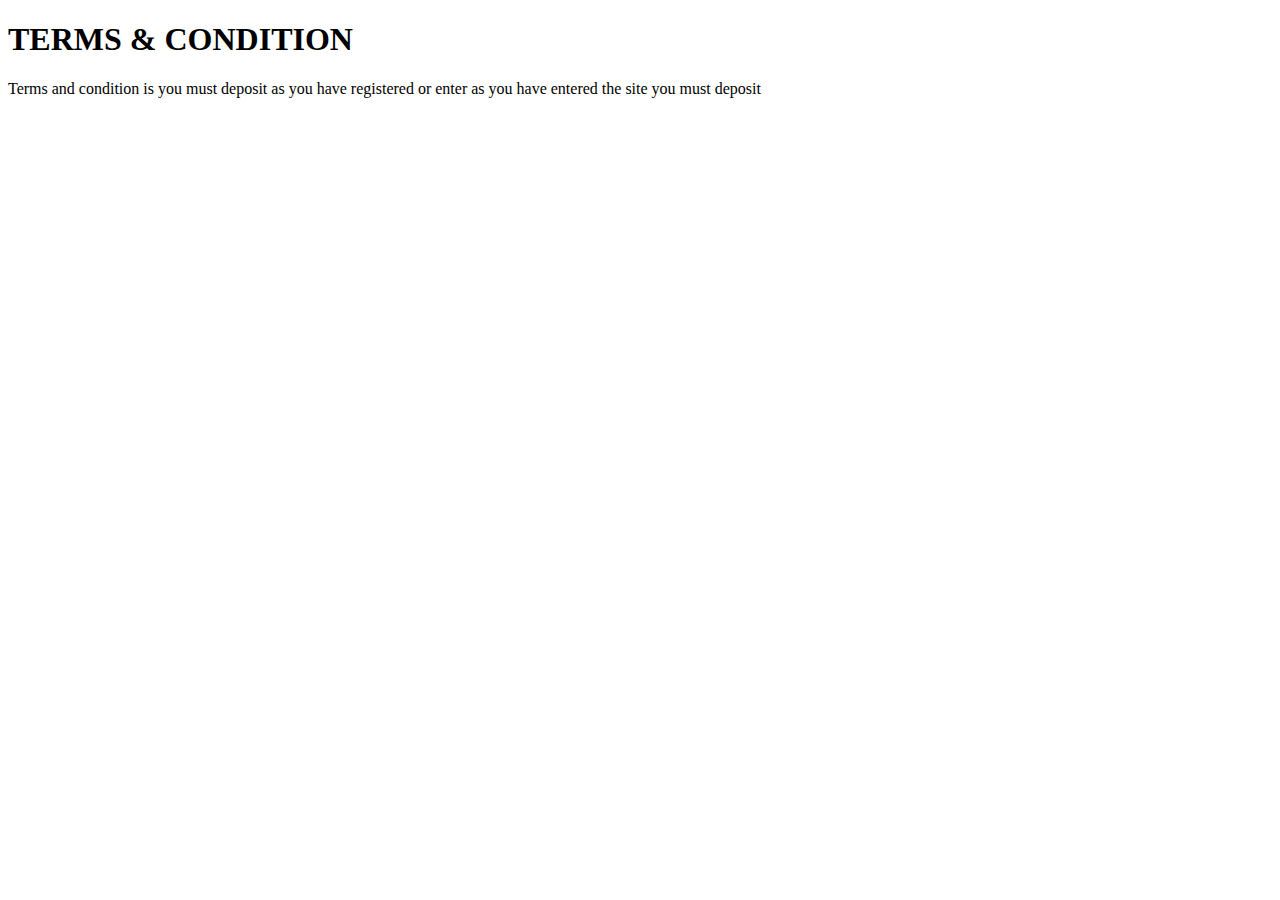
<file: index.html>
<!DOCTYPE html>
<html lang="en">
<head>
    <meta charset="UTF-8">
    <meta name="viewport" content="width=device-width, initial-scale=1.0">
    <title>TERMS & CONDITION</title>
</head>
<body>
    <H1>TERMS & CONDITION</H1>
    <p>Terms and condition is you must deposit as you have registered or enter as you have entered the site you must deposit</p>
</body>
</html>
</file>
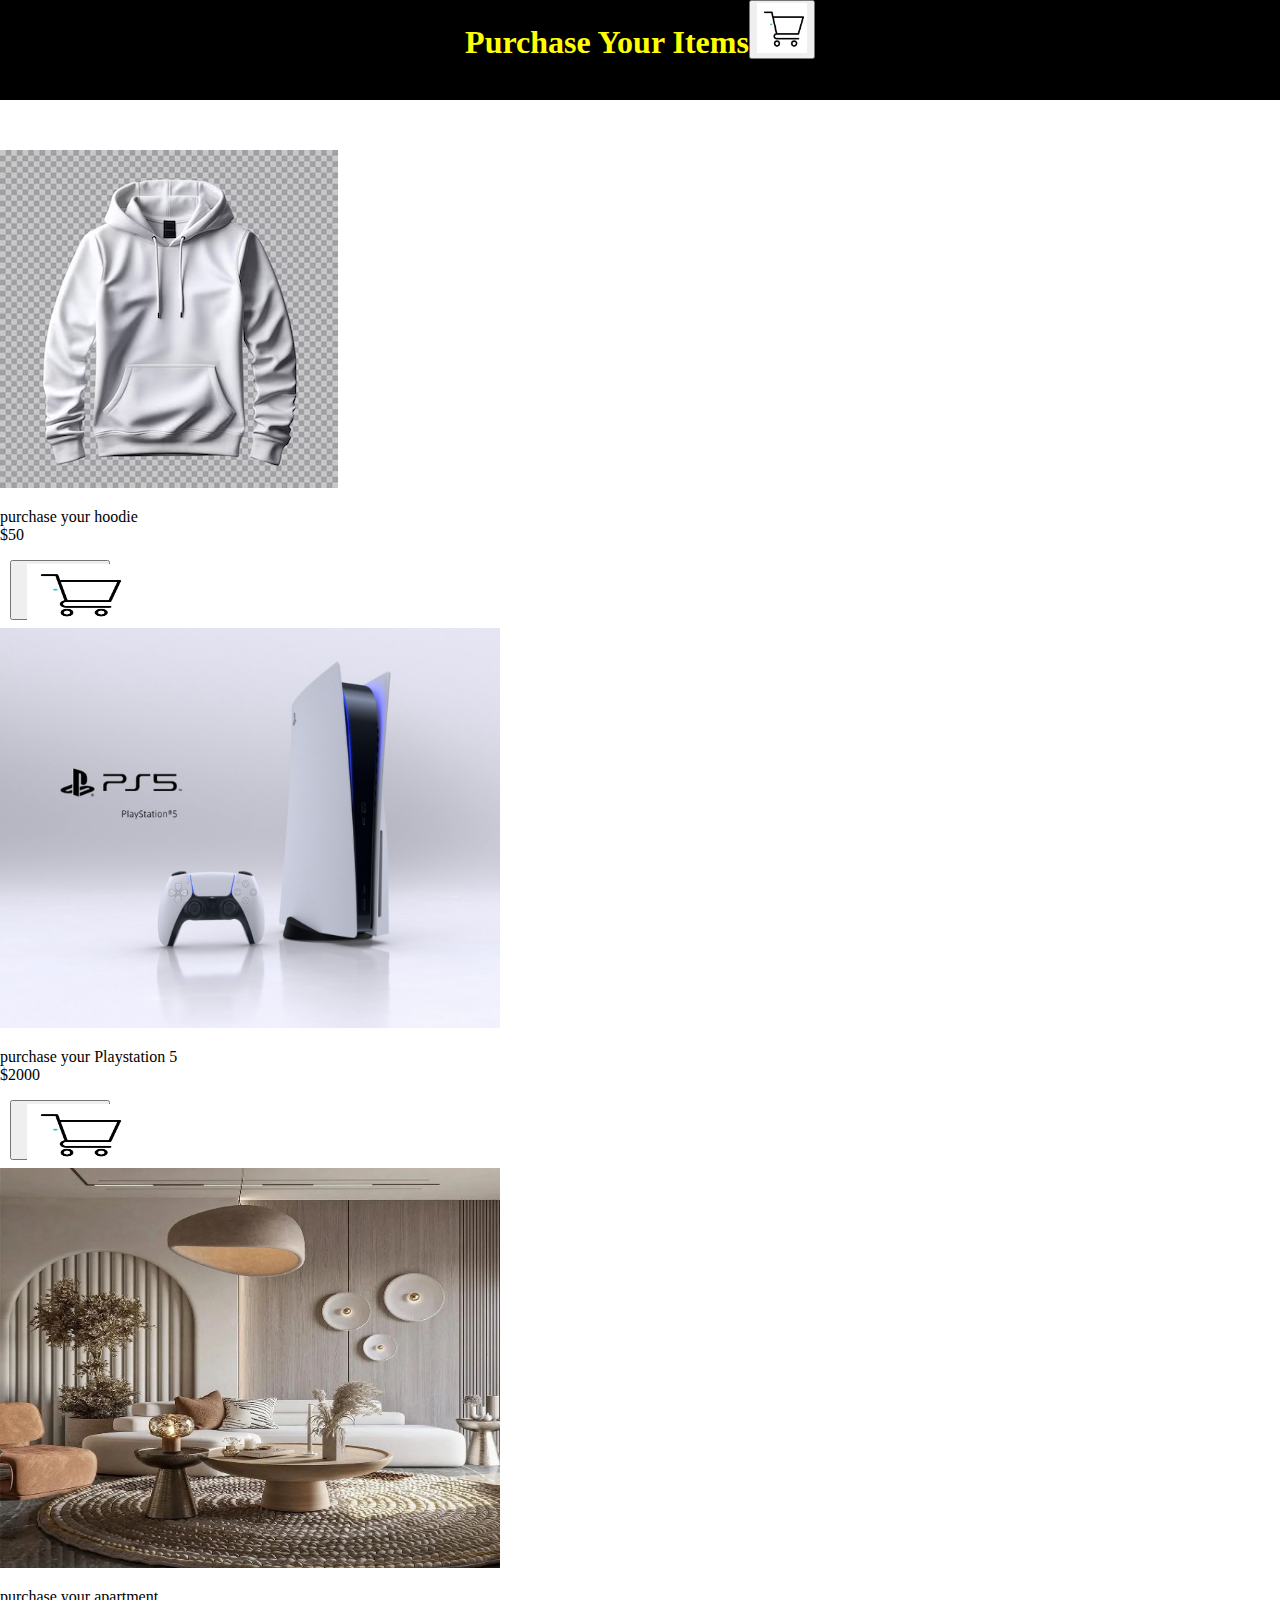
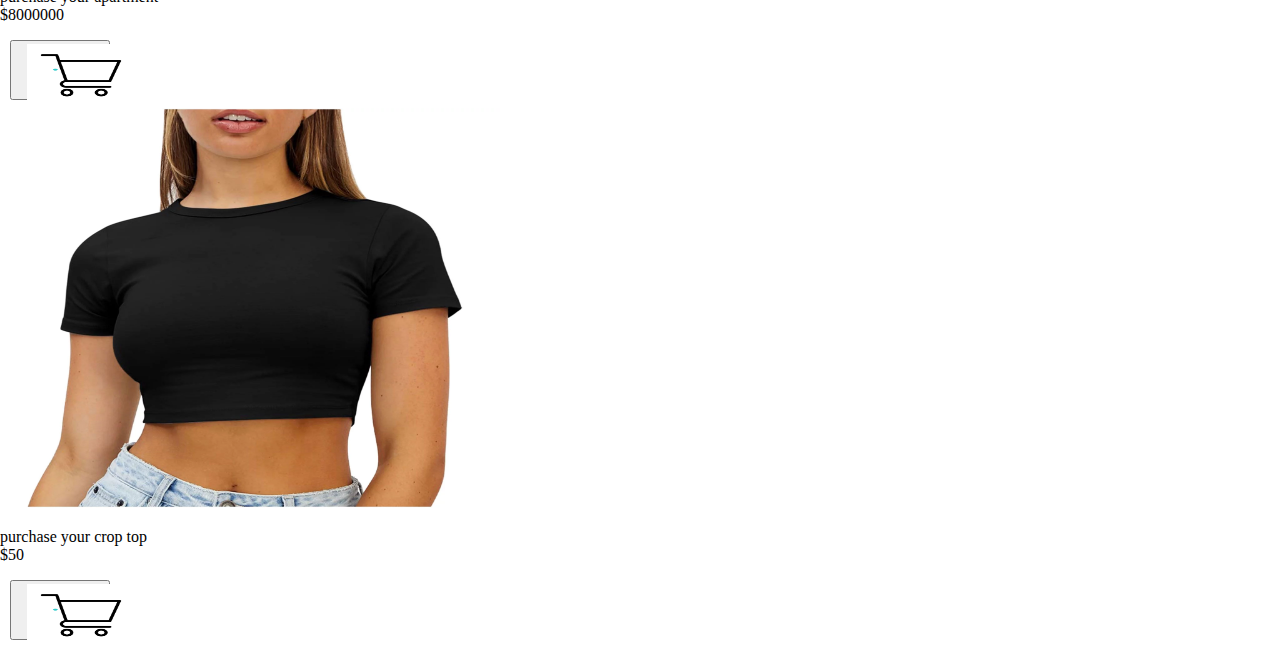
<file: AMAZON A.html>
<!DOCTYPE html>
<html lang="en">
<head>
    <meta charset="UTF-8">
    <meta name="viewport" content="width=device-width, initial-scale=1.0">
    <title>AMAZON</title>
</head>
<link rel="stylesheet" href="AMAZONA styles.css">
<body>


   <div id="top">
    <div class="top">
        <h1 id="h1">Purchase Your Items<span class="top-edit2"><p1><button><img class="shop-image" href=""src="shopping-cart.gif" alt=""></button></p1></span></h1>
    </div>

    </div>

    <div class="middle">
         <a href="HOODIE PURCHASE.html"><img class="me-purchase"  src="white-hoodie.avif" alt=""></a>
        <p>purchase your hoodie<br>$50</p>
        <a href="payment.html"><button id="sharp" type="submit"><img class="submit" src="shopping-cart.gif" alt=""></button></a>
    </div>
        <div class="middle"><br>
            <a href="PLAYSTATION 5.html"><img class="purchase-ps5"  src="ps 5.jpg" alt=""></a>
            <p>purchase your Playstation 5<br>$2000</p>
            <a href="payment.html"><button id="sharp"><img class="submit" src="shopping-cart.gif"  alt=""></button></a>
        </div>   
        <div class="middle"><br>
            <a href="home site.html"><img class="home"  src="home.webp" alt=""></a>
            <p>purchase your apartment<br>$8000000</p>
            <a href="payment.html"><button id="sharp" type="submit"><img class="submit" src="shopping-cart.gif" alt=""></button></a>
        </div>   
        <div class="middle"><br>
            <a href="CROP-TOP.html"><img class="crop-top"  src="crop top.webp" alt=""></a>
            <p>purchase your crop top<br>$50</p>
            <a href="payment.html"><button id="sharp" type="submit"><img class="submit" src="shopping-cart.gif" alt=""></button></a>
        </div>   
    </div>
</body>
</html>
</file>
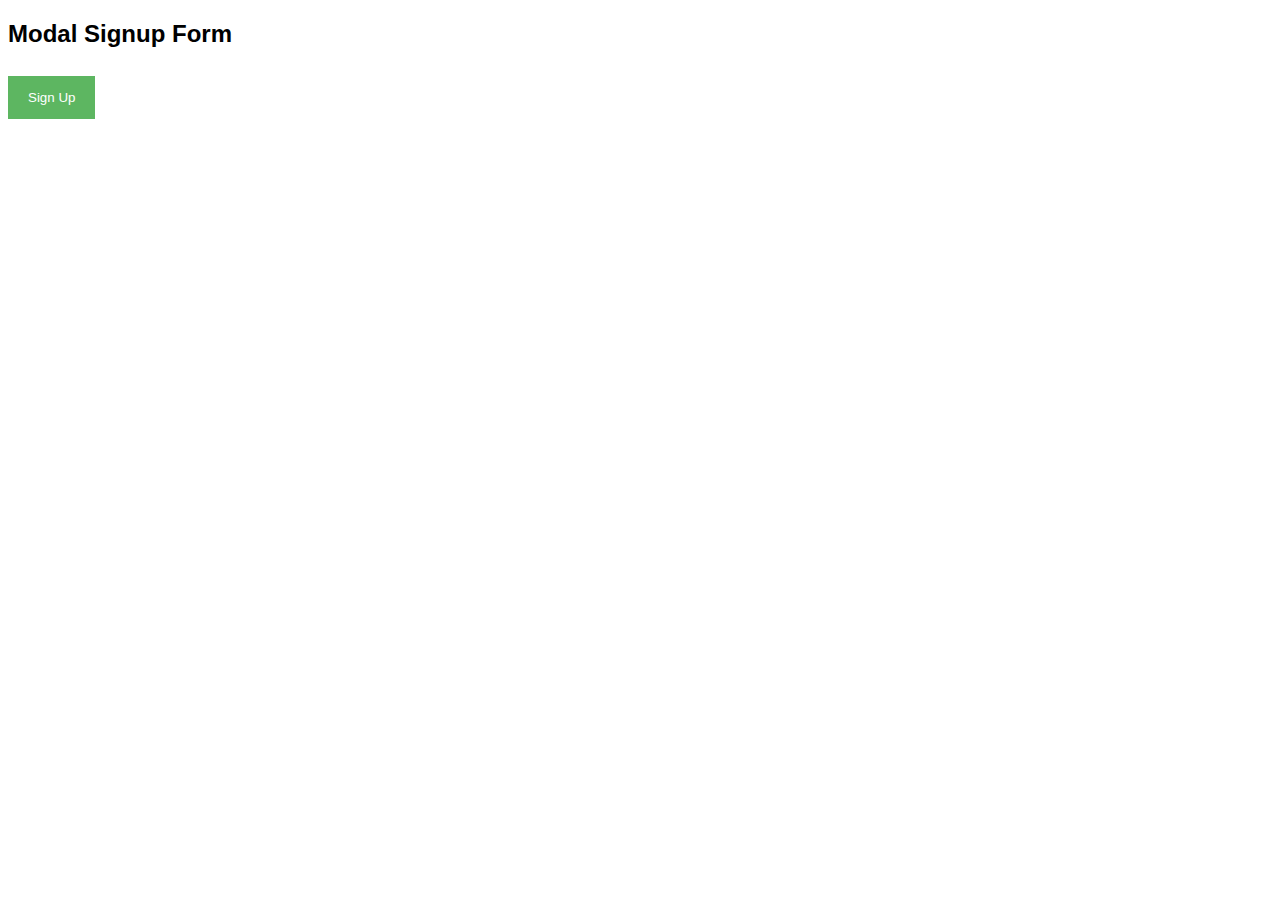
<file: AMAZON registration.html>
<!DOCTYPE html>
<html>
<style>
body {font-family: Arial, Helvetica, sans-serif;}
* {box-sizing: border-box}
/* Full-width input fields */
input[type=text], input[type=password] {
    width: 100%;
    padding: 15px;
    margin: 5px 0 22px 0;
    display: inline-block;
    border: none;
    background: #f1f1f1;
}

/* Add a background color when the inputs get focus */
input[type=text]:focus, input[type=password]:focus {
    background-color: #ddd;
    outline: none;
}

/* Set a style for all buttons */
button {
    background-color: #4CAF50;
    color: white;
    padding: 14px 20px;
    margin: 8px 0;
    border: none;
    cursor: pointer;
    width: 100%;
    opacity: 0.9;
}

button:hover {
    opacity:1;
}

/* Extra styles for the cancel button */
.cancelbtn {
    padding: 14px 20px;
    background-color: #f44336;
}

/* Float cancel and signup buttons and add an equal width */
.cancelbtn, .signupbtn {
  float: left;
  width: 50%;
}

/* Add padding to container elements */
.container {
    padding: 16px;
}

/* The Modal (background) */
.modal {
    display: none; /* Hidden by default */
    position: fixed; /* Stay in place */
    z-index: 1; /* Sit on top */
    left: 0;
    top: 0;
    width: 100%; /* Full width */
    height: 100%; /* Full height */
    overflow: auto; /* Enable scroll if needed */
    background-color: #474e5d;
    padding-top: 50px;
}

/* Modal Content/Box */
.modal-content {
    background-color: #fefefe;
    margin: 5% auto 15% auto; /* 5% from the top, 15% from the bottom and centered */
    border: 1px solid #888;
    width: 80%; /* Could be more or less, depending on screen size */
}

/* Style the horizontal ruler */
hr {
    border: 1px solid #f1f1f1;
    margin-bottom: 25px;
}
 
/* The Close Button (x) */
.close {
    position: absolute;
    right: 35px;
    top: 15px;
    font-size: 40px;
    font-weight: bold;
    color: #f1f1f1;
}

.close:hover,
.close:focus {
    color: #f44336;
    cursor: pointer;
}

/* Clear floats */
.clearfix::after {
    content: "";
    clear: both;
    display: table;
}

/* Change styles for cancel button and signup button on extra small screens */
@media screen and (max-width: 300px) {
    .cancelbtn, .signupbtn {
       width: 100%;
    }
}
</style>
<body>

<h2>Modal Signup Form</h2>

<button onclick="document.getElementById('id01').style.display='block'" style="width:auto;">Sign Up</button>

<div id="id01" class="modal">
  <span onclick="document.getElementById('id01').style.display='none'" class="close" title="Close Modal">&times;</span>
  <form class="modal-content" action="https://www.w3schools.com/action_page.php">
    <div class="container">
      <h1>Sign Up</h1>
      <p>Please fill in this form to create an account.</p>
      <hr>
      <label for="email"><b>Email</b></label>
      <input type="text" placeholder="Enter Email" name="email" required>

      <label for="psw"><b>Password</b></label>
      <input type="password" placeholder="Enter Password" name="psw" required>

      <label for="psw-repeat"><b>Repeat Password</b></label>
      <input type="password" placeholder="Repeat Password" name="psw-repeat" required>
      
      <label>
        <input type="checkbox" checked="checked" name="remember" style="margin-bottom:15px"> Remember me
      </label>

      <p>By creating an account you agree to our <a href="TERMS&CONDITIONS.html" style="color:dodgerblue">Terms & Privacy</a>.</p>

      <div class="clearfix">
        <button type="button" onclick="document.getElementById('id01').style.display='none'" class="cancelbtn">Cancel</button>
        <a href="REGISTRATION DONE.html"><button type="submit" class="signupbtn">Sign Up</button></a>
      </div>
    </div>
  </form>
</div>

<script>
// Get the modal
var modal = document.getElementById('id01');

// When the user clicks anywhere outside of the modal, close it
window.onclick = function(event) {
    if (event.target == modal) {
        modal.style.display = "none";
    }
}
</script>

</body>

<!-- Mirrored from www.w3schools.com/howto/tryit.asp?filename=tryhow_css_signup_form_modal by HTTrack Website Copier/3.x [XR&CO'2014], Mon, 30 Jul 2018 02:09:42 GMT -->
</html>
</file>
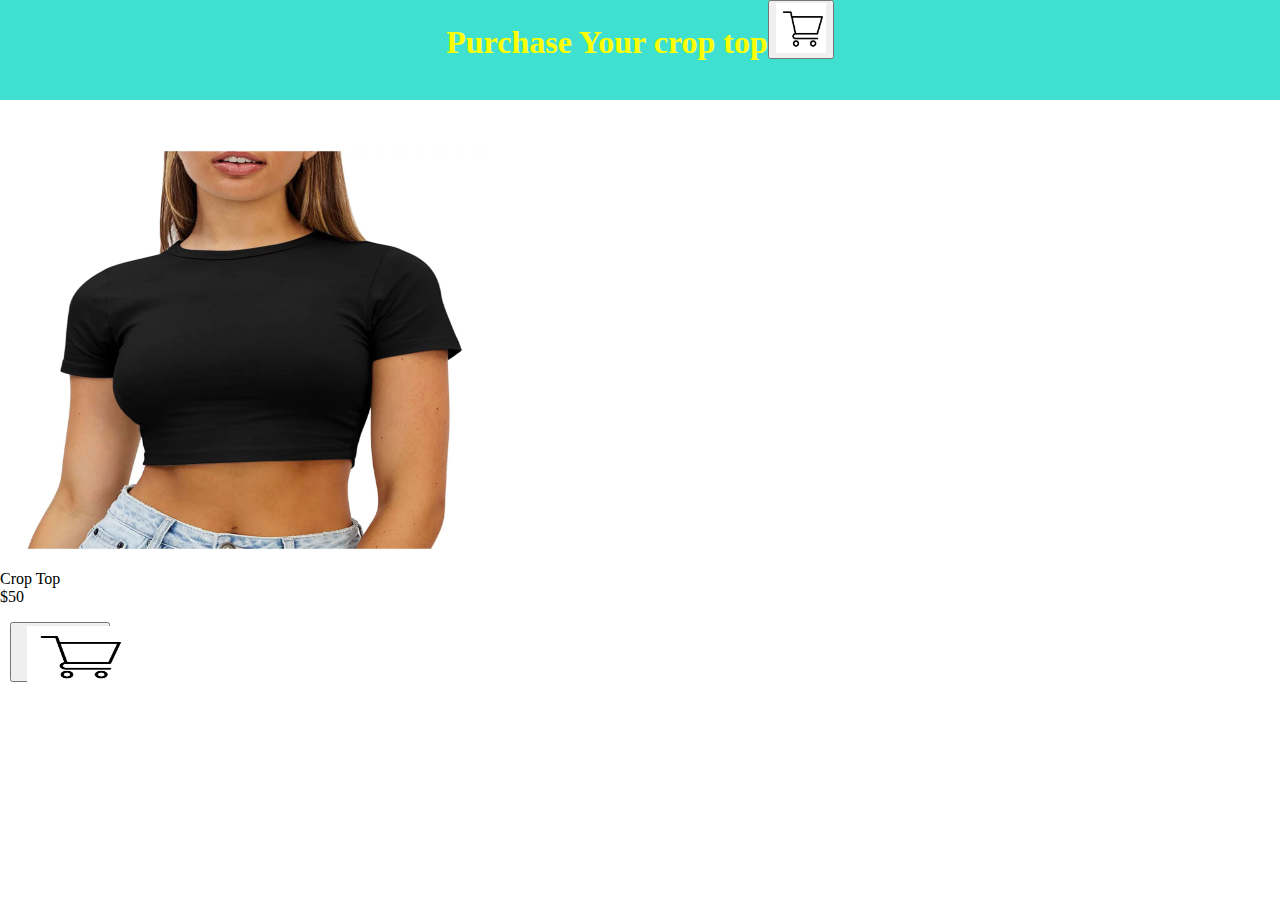
<file: CROP-TOP.html>
<!DOCTYPE html>
<html lang="en">
<head>
    <meta charset="UTF-8">
    <meta name="viewport" content="width=device-width, initial-scale=1.0">
    <title>HOODIE PURCHASE</title>
</head>
<link rel="stylesheet" href="CROP-TOP styles.css">
<body>


   <div id="top">
    <div class="top">
        <h1 id="h1">Purchase Your crop top<span class="top-edit2"><p1><button><img class="shop-image" href=""src="shopping-cart.gif" alt=""></button></p1></span></h1>
    </div>

    </div>
    
    <div class="middle">
        <img class="crop"  src="crop top.webp" alt="">
        <p>Crop Top<br>$50</p>
        <a href="payment.html"><button id="sharp" type="submit"><img class="submit" src="shopping-cart.gif" alt=""></button></a>
        </div>
    </div>
</body>
</html>
</file>
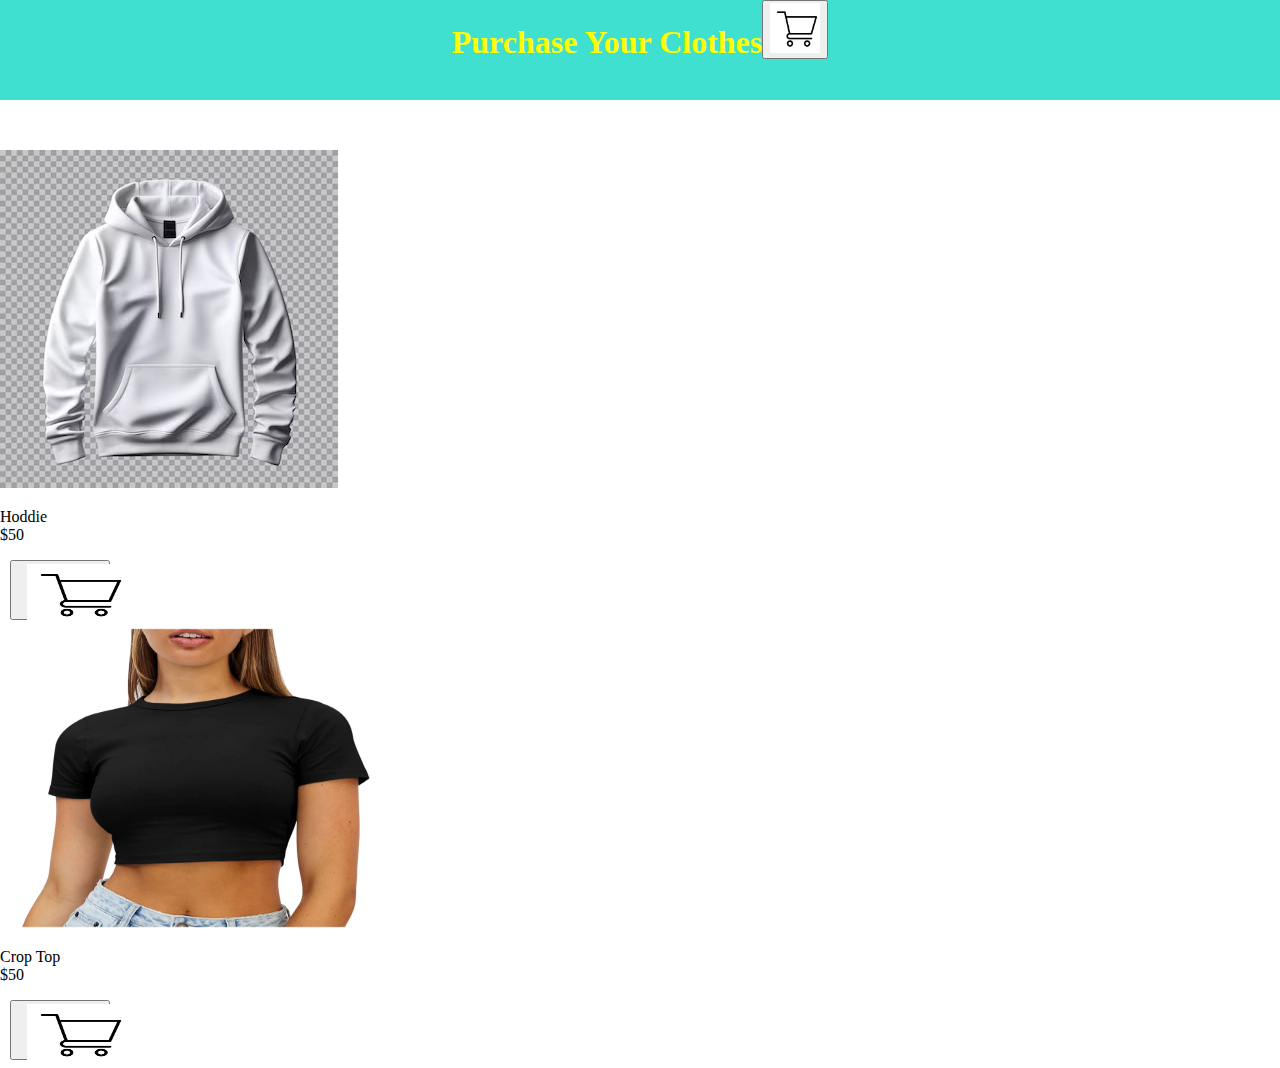
<file: FASHION.html>
<!DOCTYPE html>
<html lang="en">
<head>
    <meta charset="UTF-8">
    <meta name="viewport" content="width=device-width, initial-scale=1.0">
    <title>FASHION</title>
</head>
<link rel="stylesheet" href="HOME styles.css">
<body>


   <div id="top">
    <div class="top">
        <h1 id="h1">Purchase Your Clothes<span class="top-edit2"><p1><button><img class="shop-image" href=""src="shopping-cart.gif" alt=""></button></p1></span></h1>
    </div>

    </div>
    
    <div class="middle">
        <a href="HOODIE PURCHASE.html"><img class="hoodie"  src="white-hoodie.avif" alt=""></a>
        <p>Hoddie<br>$50</p>
        <a href="payment.html"> <button id="sharp" type="submit"><img class="submit" src="shopping-cart.gif" alt=""></button></a>
        </div><br>
        <div class="middle">
            <a href="CROP-TOP.html"><img class="Crop"  src="crop top.webp" alt=""></a>
            <p>Crop Top<br>$50</p>
            <a href="payment.html"><button id="sharp" type="submit"><img class="submit" src="shopping-cart.gif" alt=""></button></a>  
        </div>
    </div>
</body>
</html>
</file>
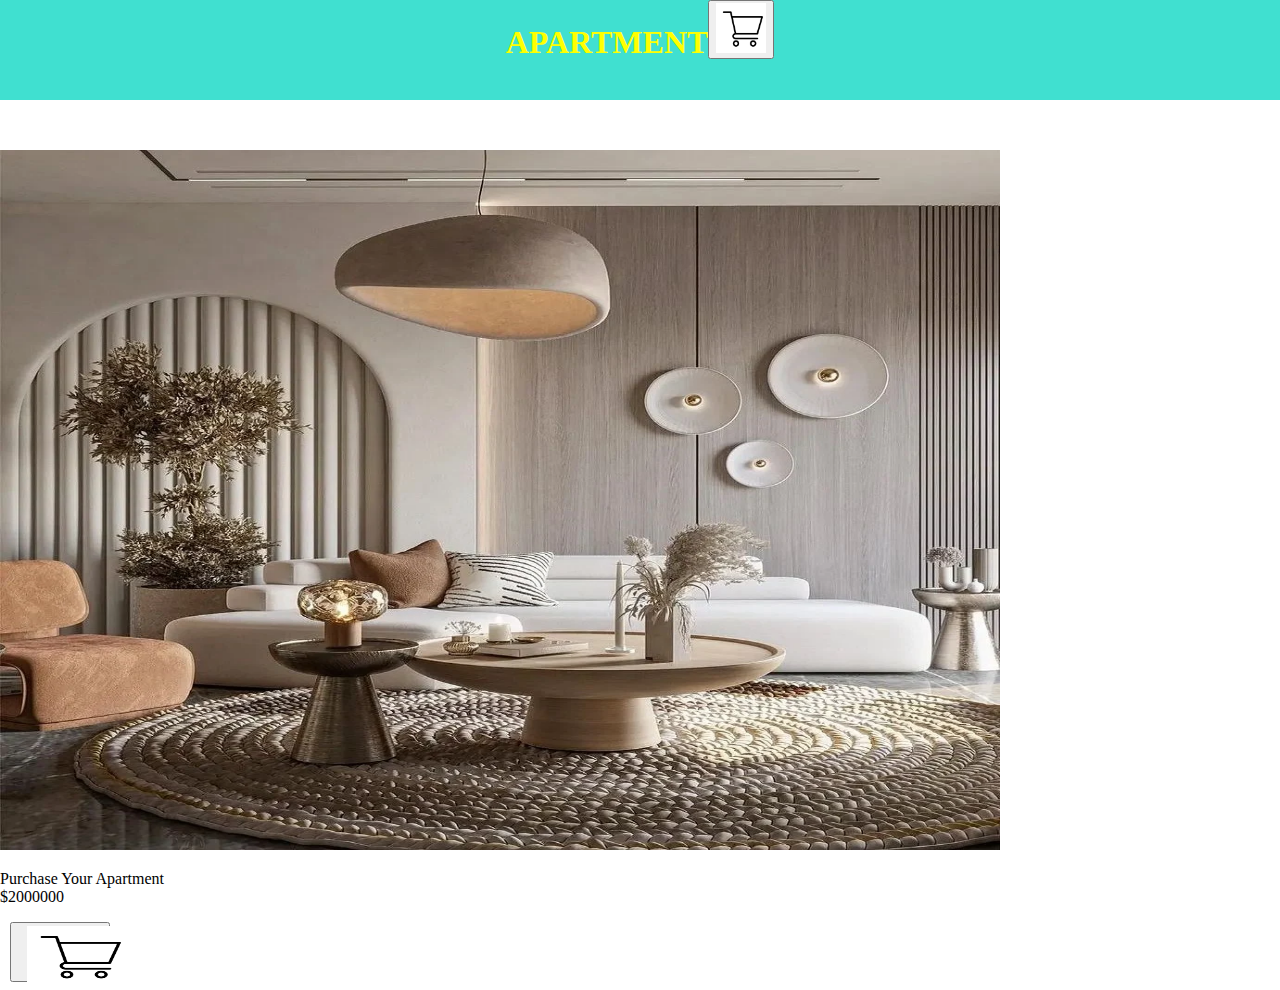
<file: home site.html>
<!DOCTYPE html>
<html lang="en">
<head>
    <meta charset="UTF-8">
    <meta name="viewport" content="width=device-width, initial-scale=1.0">
    <title>HOODIE PURCHASE</title>
</head>
<link rel="stylesheet" href="HOME styles.css">
<body>


   <div id="top">
    <div class="top">
        <h1 id="h1">APARTMENT<span class="top-edit2"><p1><button><img class="shop-image" href=""src="shopping-cart.gif" alt=""></button></p1></span></h1>
    </div>

    </div>
    
    <div class="middle">
        <img class="home"  src="home.webp" alt="">
        <p>Purchase Your Apartment<br>$2000000</p>
        <a href="payment.html"><button id="sharp" type="submit"><img class="submit" src="shopping-cart.gif" alt=""></button></a>
    </div>
</body>
</html>
</file>
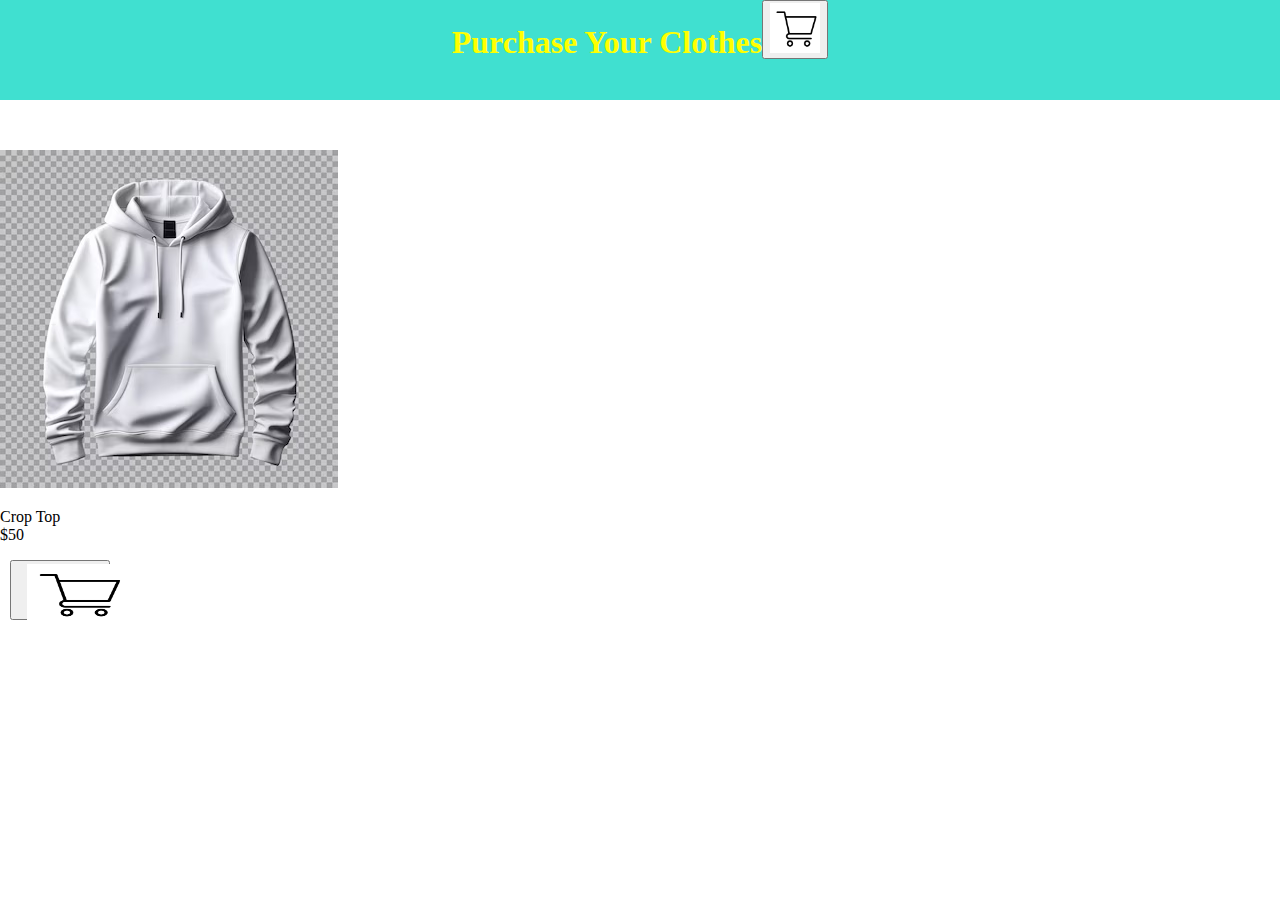
<file: HOODIE PURCHASE.html>
<!DOCTYPE html>
<html lang="en">
<head>
    <meta charset="UTF-8">
    <meta name="viewport" content="width=device-width, initial-scale=1.0">
    <title>HOODIE PURCHASE</title>
</head>
<link rel="stylesheet" href="HOME styles.css">
<body>


   <div id="top">
    <div class="top">
        <h1 id="h1">Purchase Your Clothes<span class="top-edit2"><p1><button><img class="shop-image" href=""src="shopping-cart.gif" alt=""></button></p1></span></h1>
    </div>

    </div>
    
    <div class="middle">
        <img class="hoodie"  src="white-hoodie.avif" alt="">
        <p>Crop Top<br>$50</p>
        <a href="payment.html"><button id="sharp" type="submit"><img class="submit" src="shopping-cart.gif" alt=""></button></a>
        </div>
    </div>
</body>
</html>
</file>
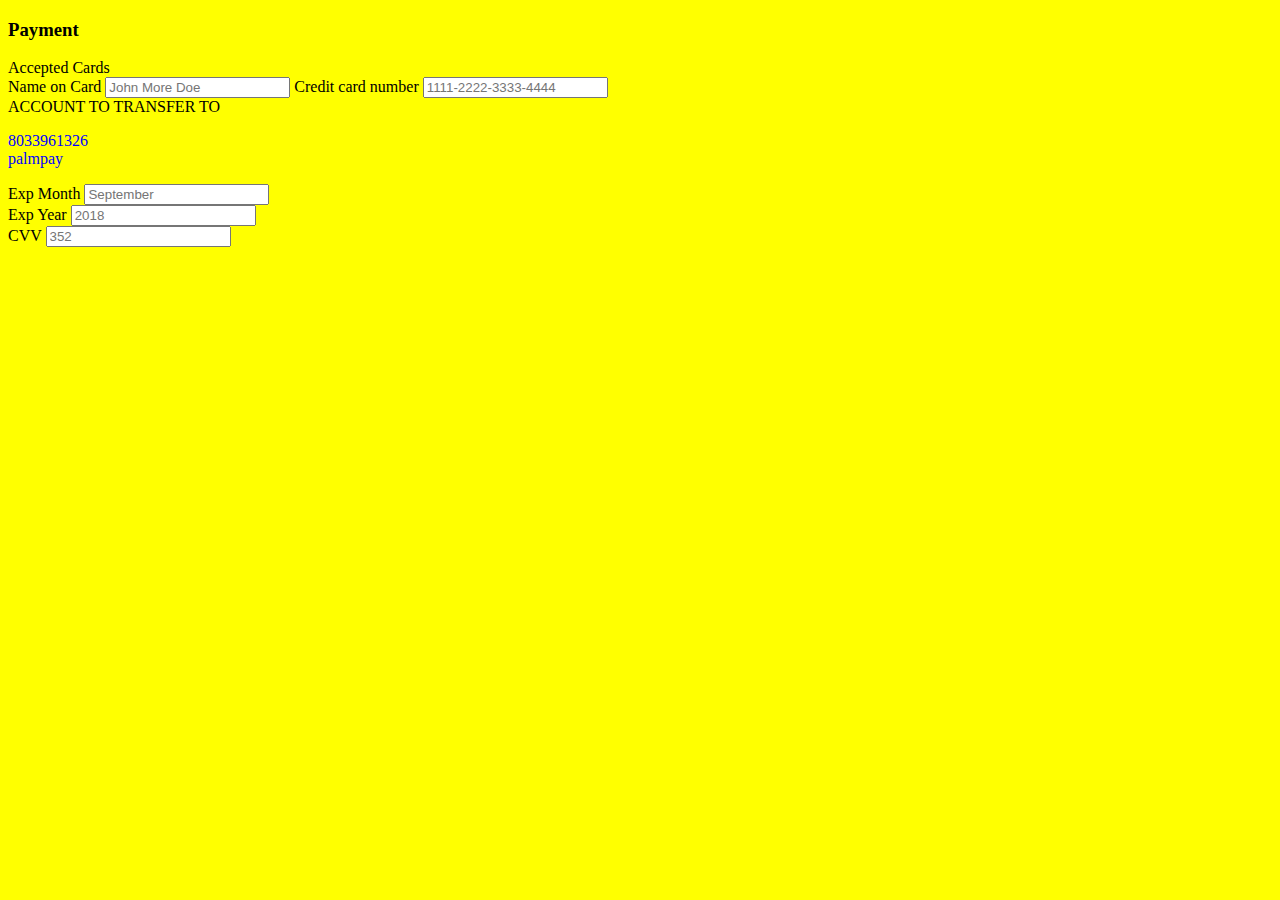
<file: payment.html>
<!DOCTYPE html>
<html lang="en">
<head>
    <meta charset="UTF-8">
    <meta name="viewport" content="width=device-width, initial-scale=1.0">
    <title>payment</title>
    <link rel="stylesheet" href="PAYMENT syles.css">
</head>
<body class="body">
    <div class="col-50">
        <h3>Payment</h3>
        <label for="fname">Accepted Cards</label>
        <div class="icon-container">
          <i class="fa fa-cc-visa" style="color:navy;"></i>
          <i class="fa fa-cc-amex" style="color:blue;"></i>
          <i class="fa fa-cc-mastercard" style="color:red;"></i>
          <i class="fa fa-cc-discover" style="color:orange;"></i>
        </div>
        <label for="cname">Name on Card</label>
        <input type="text" id="cname" name="cardname" placeholder="John More Doe">
        <label for="ccnum">Credit card number</label>
        <input type="text" id="ccnum" name="cardnumber" placeholder="1111-2222-3333-4444"><br>
        <label for="ccnumm">ACCOUNT TO TRANSFER TO</label>
        <p class="p">8033961326 <br>palmpay </p>
        <label for="expmonth">Exp Month</label>
        <input type="text" id="expmonth" name="expmonth" placeholder="September">
        <div class="row">
          <div class="col-50">
            <label for="expyear">Exp Year</label>
            <input type="text" id="expyear" name="expyear" placeholder="2018">
          </div>
          <div class="col-50">
            <label for="cvv">CVV</label>
            <input type="text" id="cvv" name="cvv" placeholder="352">
          </div>
        </div>
      </div>
      
    </div>
</body>
</html>
</file>
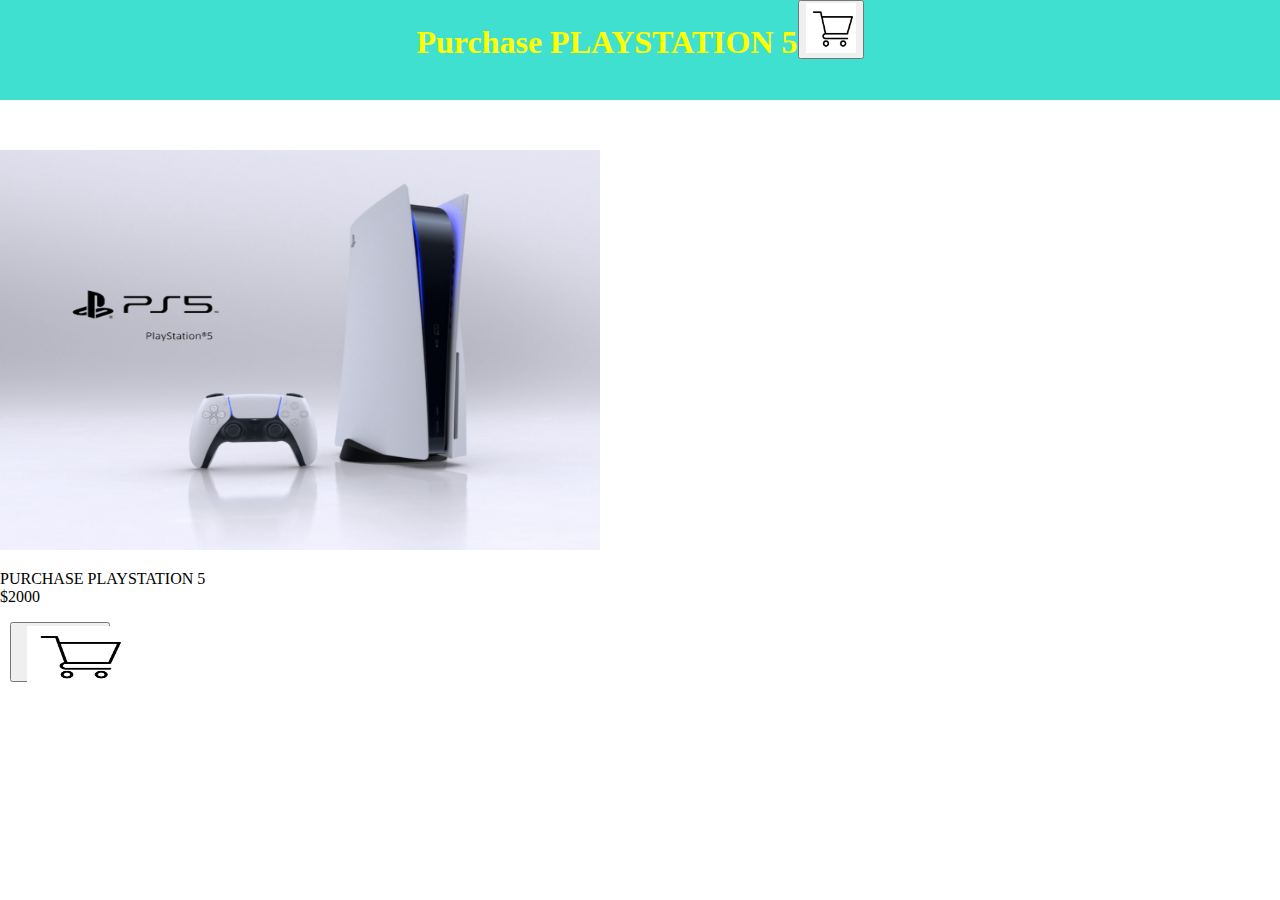
<file: PLAYSTATION 5.html>
<!DOCTYPE html>
<html lang="en">
<head>
    <meta charset="UTF-8">
    <meta name="viewport" content="width=device-width, initial-scale=1.0">
    <title>PLAYSTAION 5</title>
</head>
<link rel="stylesheet" href="PS styles.css">
<body>


   <div id="top">
    <div class="top">
        <h1 id="h1">Purchase PLAYSTATION 5<span class="top-edit2"><p1><button><img class="shop-image" href=""src="shopping-cart.gif" alt=""></button></p1></span></h1>
    </div>

    </div>

    <div class="middle">
        <img class="gaming"  src="ps 5.jpg" alt="">
        <p>PURCHASE PLAYSTATION 5<br>$2000</p>
        <a href="payment.html"><button id="sharp" type="submit"><img class="submit" src="shopping-cart.gif" alt=""></button></a>
    </div>
</body>
</html>
</file>
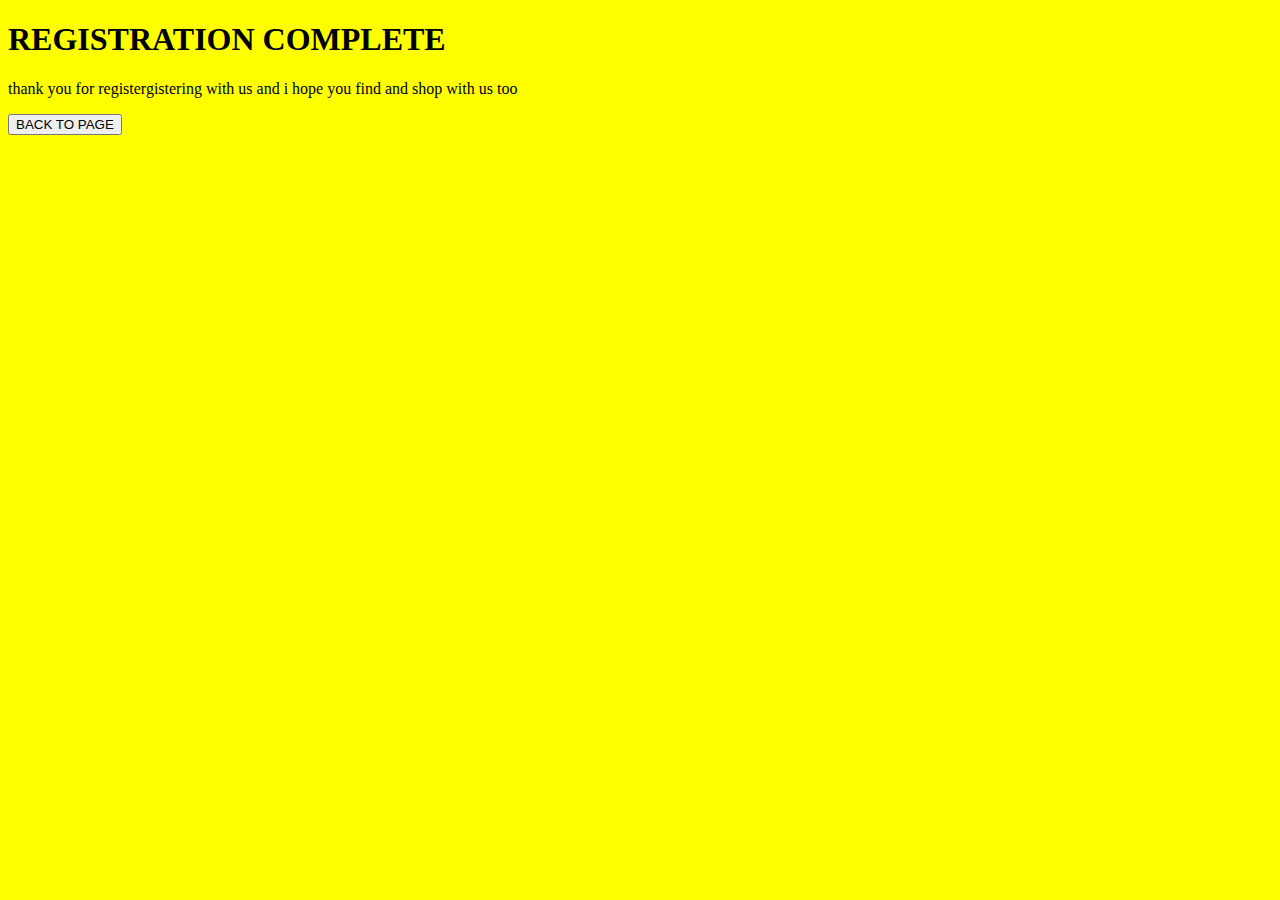
<file: REGISTRATION DONE.html>
<!DOCTYPE html>
<html lang="en">
<head>
    <meta charset="UTF-8">
    <meta name="viewport" content="width=device-width, initial-scale=1.0">
    <title>REGISTRATION DONE</title>
    <link rel="stylesheet" href="REGISTRATION styles.css">
</head>
<body class="body">
    <H1>REGISTRATION  COMPLETE</H1>
    <p>thank you for registergistering with us and i hope you find and shop with us too</p>
    <a href="AMAZON.html"><button>BACK TO PAGE</button></a>
</body>
</html>
</file>
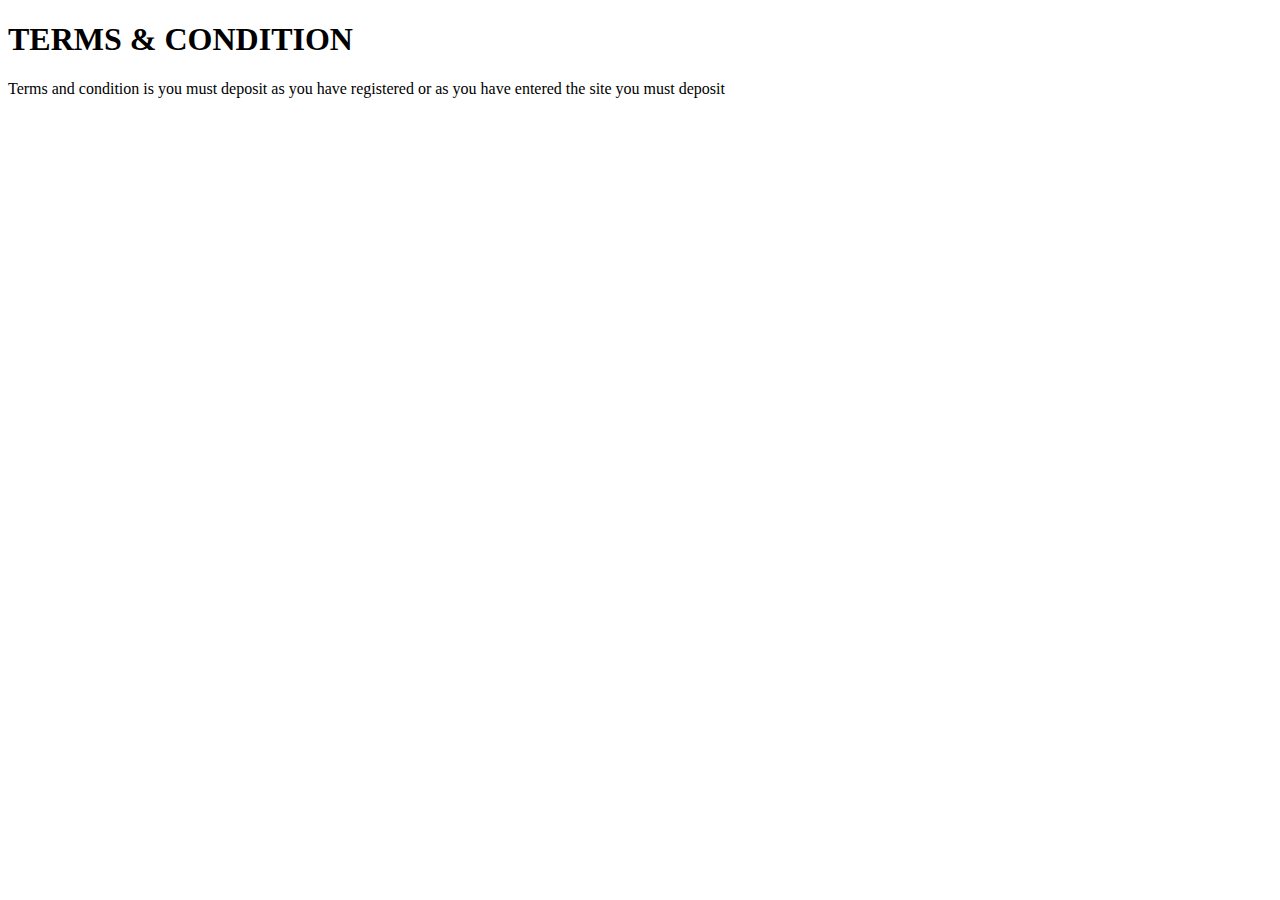
<file: TERMS&CONDITIONS.html>
<!DOCTYPE html>
<html lang="en">
<head>
    <meta charset="UTF-8">
    <meta name="viewport" content="width=device-width, initial-scale=1.0">
    <title>TERMS & CONDITION</title>
</head>
<body>
    <H1>TERMS & CONDITION</H1>
    <p>Terms and condition is you must deposit as you have registered or as you have entered the site you must deposit</p>
</body>
</html>
</file>
<file: AMAZONA styles.css>
body{
    margin: auto;
    
}
/*************************************************************class section*************************************************************************/
.submit{
    width: 10px;
    height: 10px;
}
.middle{
    border: 10px;
    display:contents;
}
.submit{
    height: 60px;
    width: 100px;
    margin-left: 9px;
    margin-top: 1px;
}
.top-edit2{
    text-align: left;
}
.shop-image{
    height: 50px;
    width: 50px;   
}
.purchase-ps5{
    height: 400px;
    width:500px;
}
.home{
    height: 400px;
    width:500px;
}
.crop-top{
    height: 400px;
    width:500px;
}














/*******************************************************************id section**********************************************************************/
#top{
    background-color: black;
    height: 100px;
    border: 2px;
    margin-bottom: 50px;

}
#h1{
    margin-top: 0;
    color: yellow;
    text-align: center;
}
#sharp{
    height: 60px;
    width: 100px;
    margin-left: 10px;
}
</file>
<file: CROP-TOP styles.css>
body{
    margin: auto;
    
}
/*************************************************************class section*************************************************************************/
.submit{
    width: 10px;
    height: 10px;
}
.middle{
    border: 10px;
    display:contents;
}
.submit{
    height: 60px;
    width: 100px;
    margin-left: 9px;
    margin-top: 1px;
}
.top-edit2{
    text-align: left;
}
.shop-image{
    height: 50px;
    width: 50px;   
}
.crop{
    width: 500px;
    height: 400px;
    
}





/*******************************************************************id section**********************************************************************/
#top{
    background-color: turquoise;
    height: 100px;
    border: 2px;
    margin-bottom: 50px;

}
#h1{
    margin-top: 0;
    color: yellow;
    text-align: center;
}
#sharp{
    height: 60px;
    width: 100px;
    margin-left: 10px;
}
</file>
<file: HOME styles.css>
body{
    margin: auto;
    
}
/*************************************************************class section*************************************************************************/
.submit{
    width: 10px;
    height: 10px;
}
.middle{
    border: 10px;
    display:contents;
}
.submit{
    height: 60px;
    width: 100px;
    margin-left: 9px;
    margin-top: 1px;
}
.top-edit2{
    text-align: left;
}
.shop-image{
    height: 50px;
    width: 50px;   
}
.home{
    width: 1000px;
    height: 700px;
    
}
.Crop{
    height: 300px;
    width: 400px;
}





/*******************************************************************id section**********************************************************************/
#top{
    background-color: turquoise;
    height: 100px;
    border: 2px;
    margin-bottom: 50px;

}
#h1{
    margin-top: 0;
    color: yellow;
    text-align: center;
}
#sharp{
    height: 60px;
    width: 100px;
    margin-left: 10px;
}
</file>
<file: PAYMENT syles.css>
.body{
        background-color: yellow;
    }
.p{
    color: blue;

}
.ccnumm{
    color: blue;
}
</file>
<file: PS styles.css>
body{
    margin: auto;
    
}
/*************************************************************class section*************************************************************************/
.submit{
    width: 10px;
    height: 10px;
}
.middle{
    border: 10px;
    display:contents;
}
.submit{
    height: 60px;
    width: 100px;
    margin-left: 9px;
    margin-top: 1px;
}
.top-edit2{
    text-align: left;
}
.shop-image{
    height: 50px;
    width: 50px;   
}
.gaming{
    width: 600px;
    height: 400px;
    
}





/*******************************************************************id section**********************************************************************/
#top{
    background-color: turquoise;
    height: 100px;
    border: 2px;
    margin-bottom: 50px;

}
#h1{
    margin-top: 0;
    color: yellow;
    text-align: center;
}
#sharp{
    height: 60px;
    width: 100px;
    margin-left: 10px;
}
</file>
<file: REGISTRATION styles.css>
.body{
    background-color: yellow;
}
</file>
